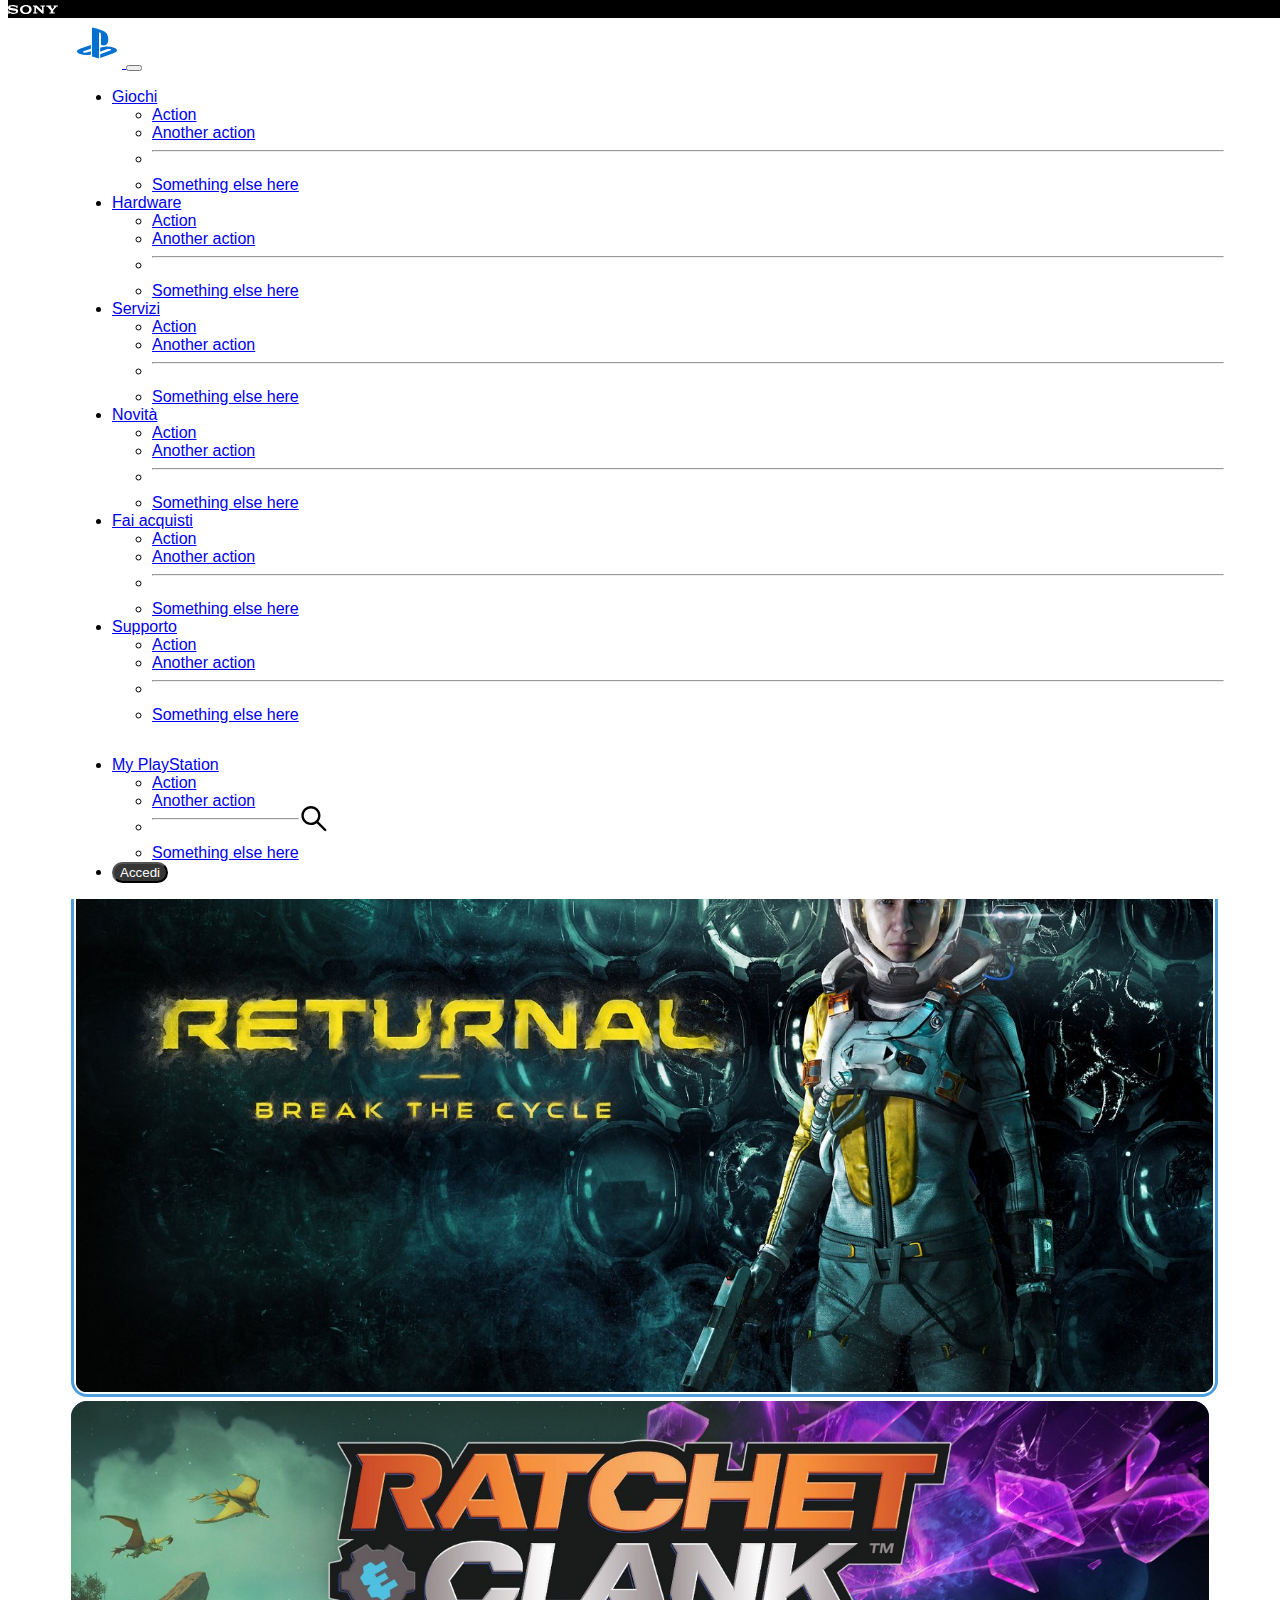
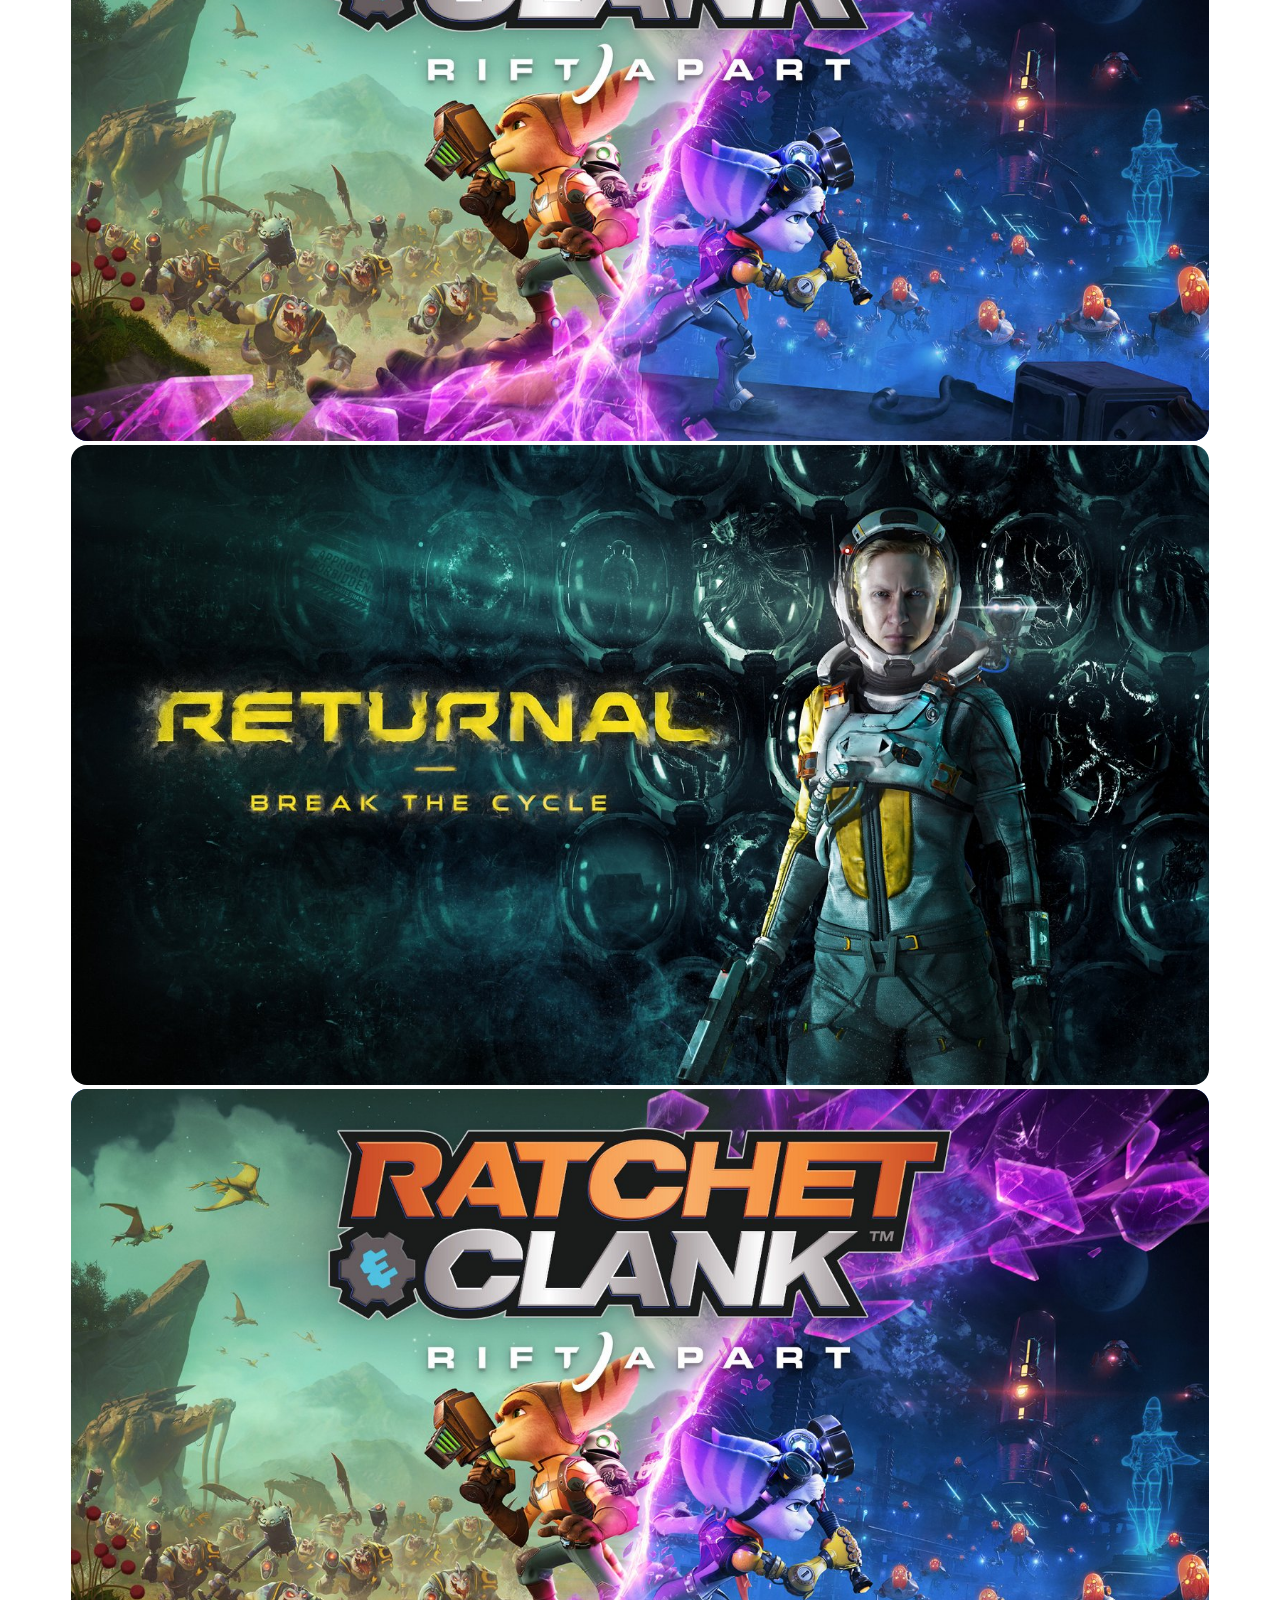
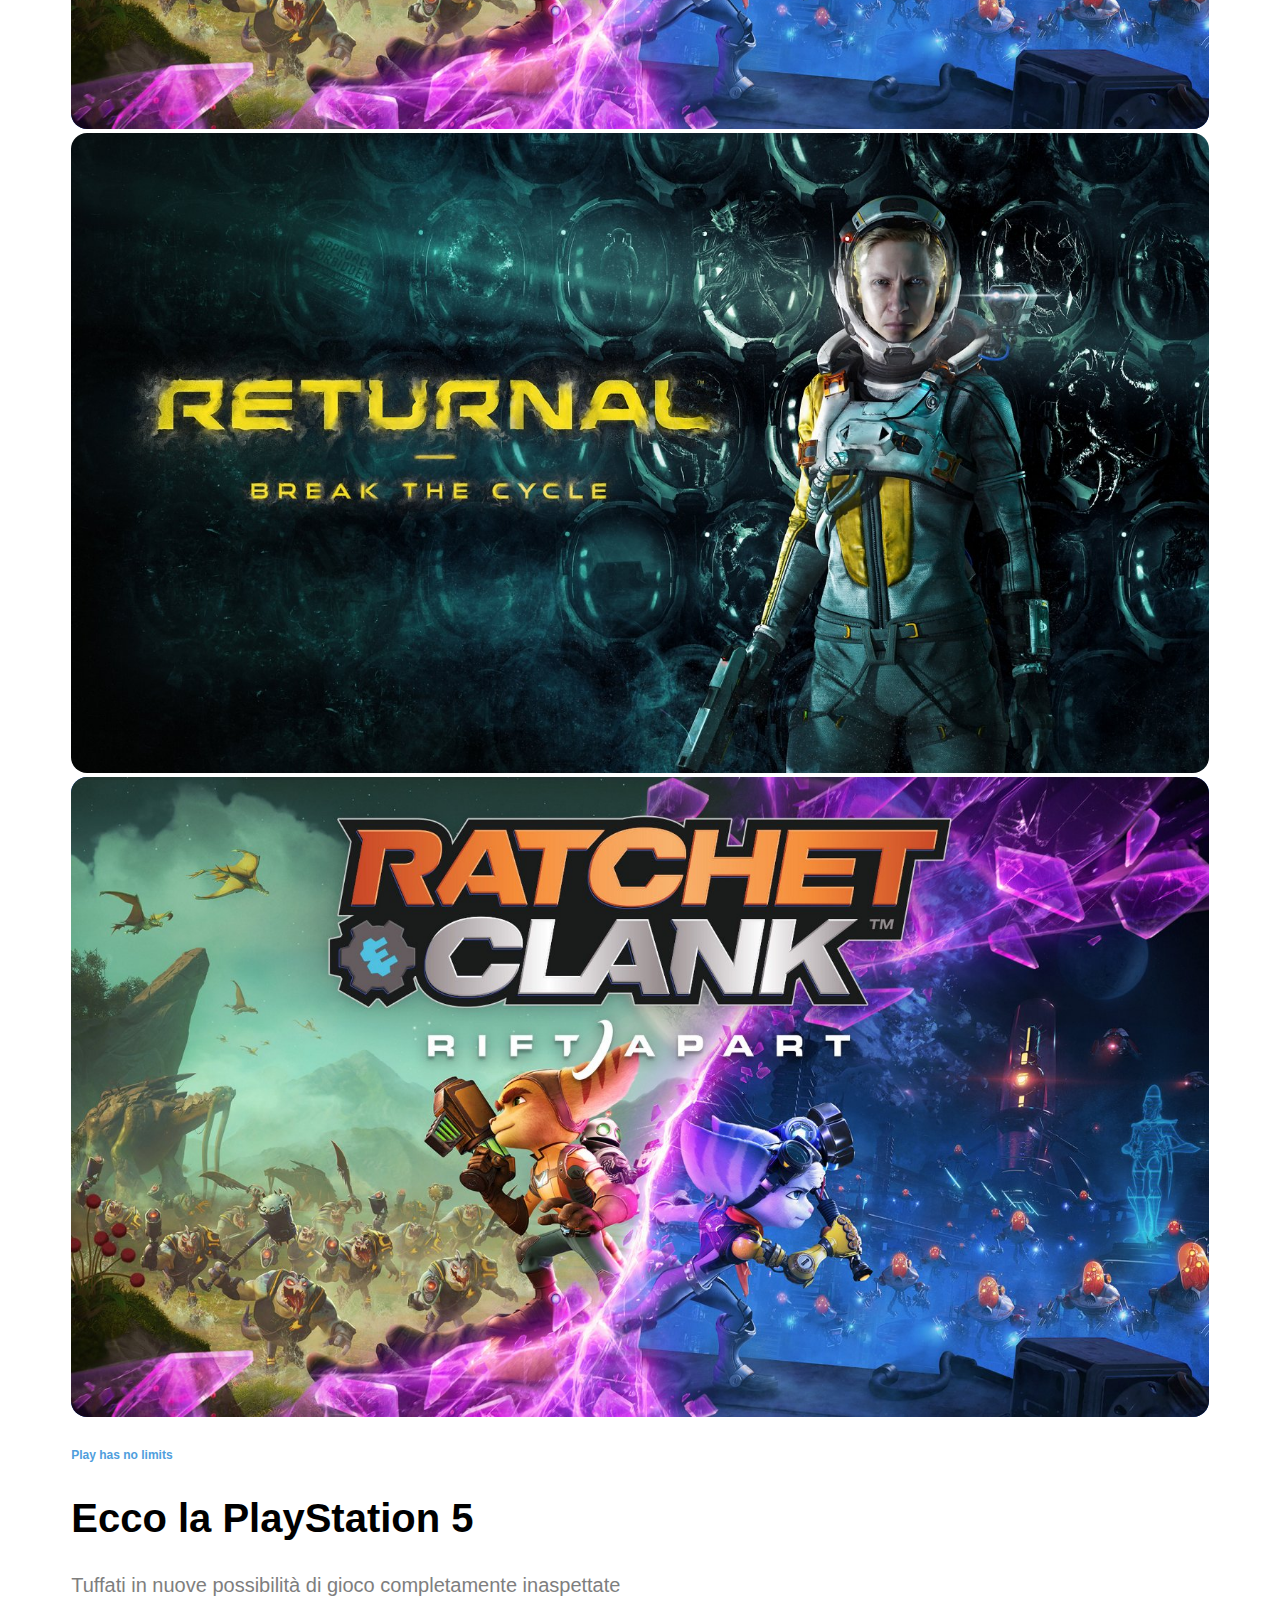
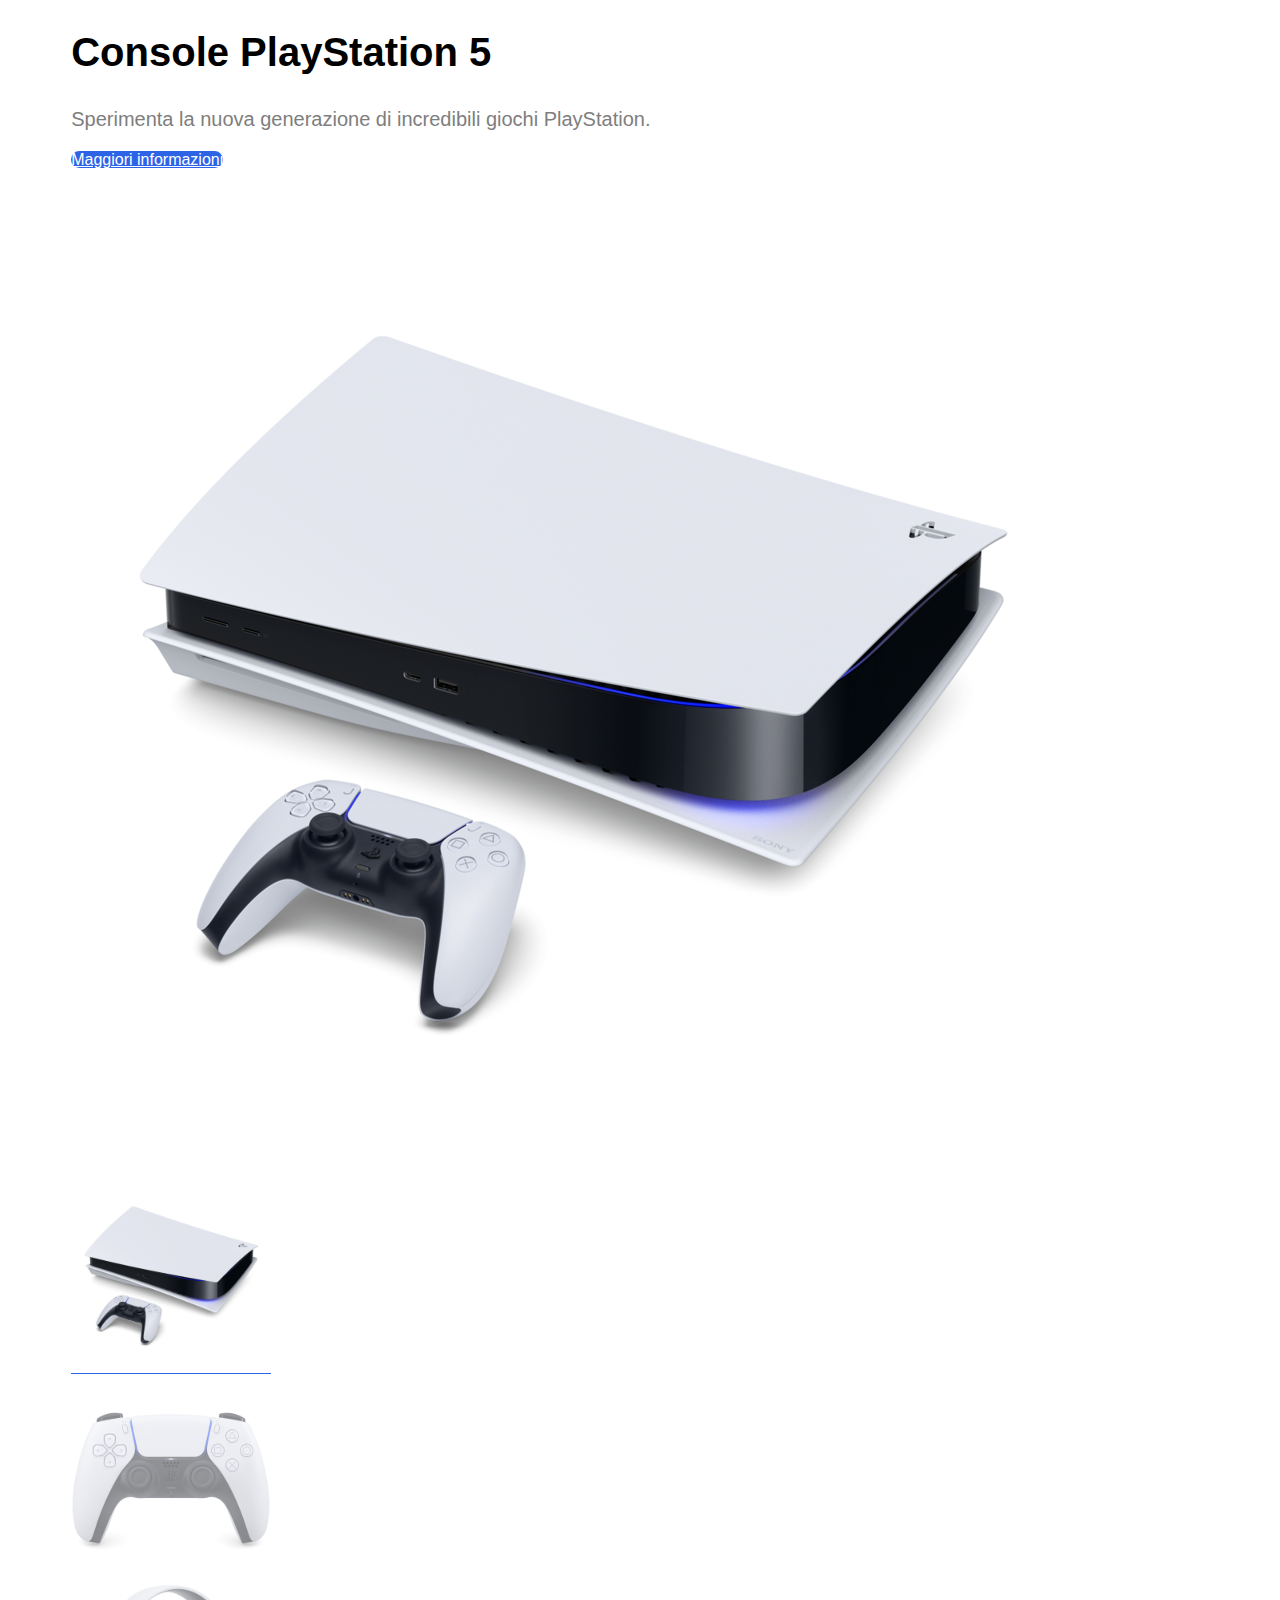
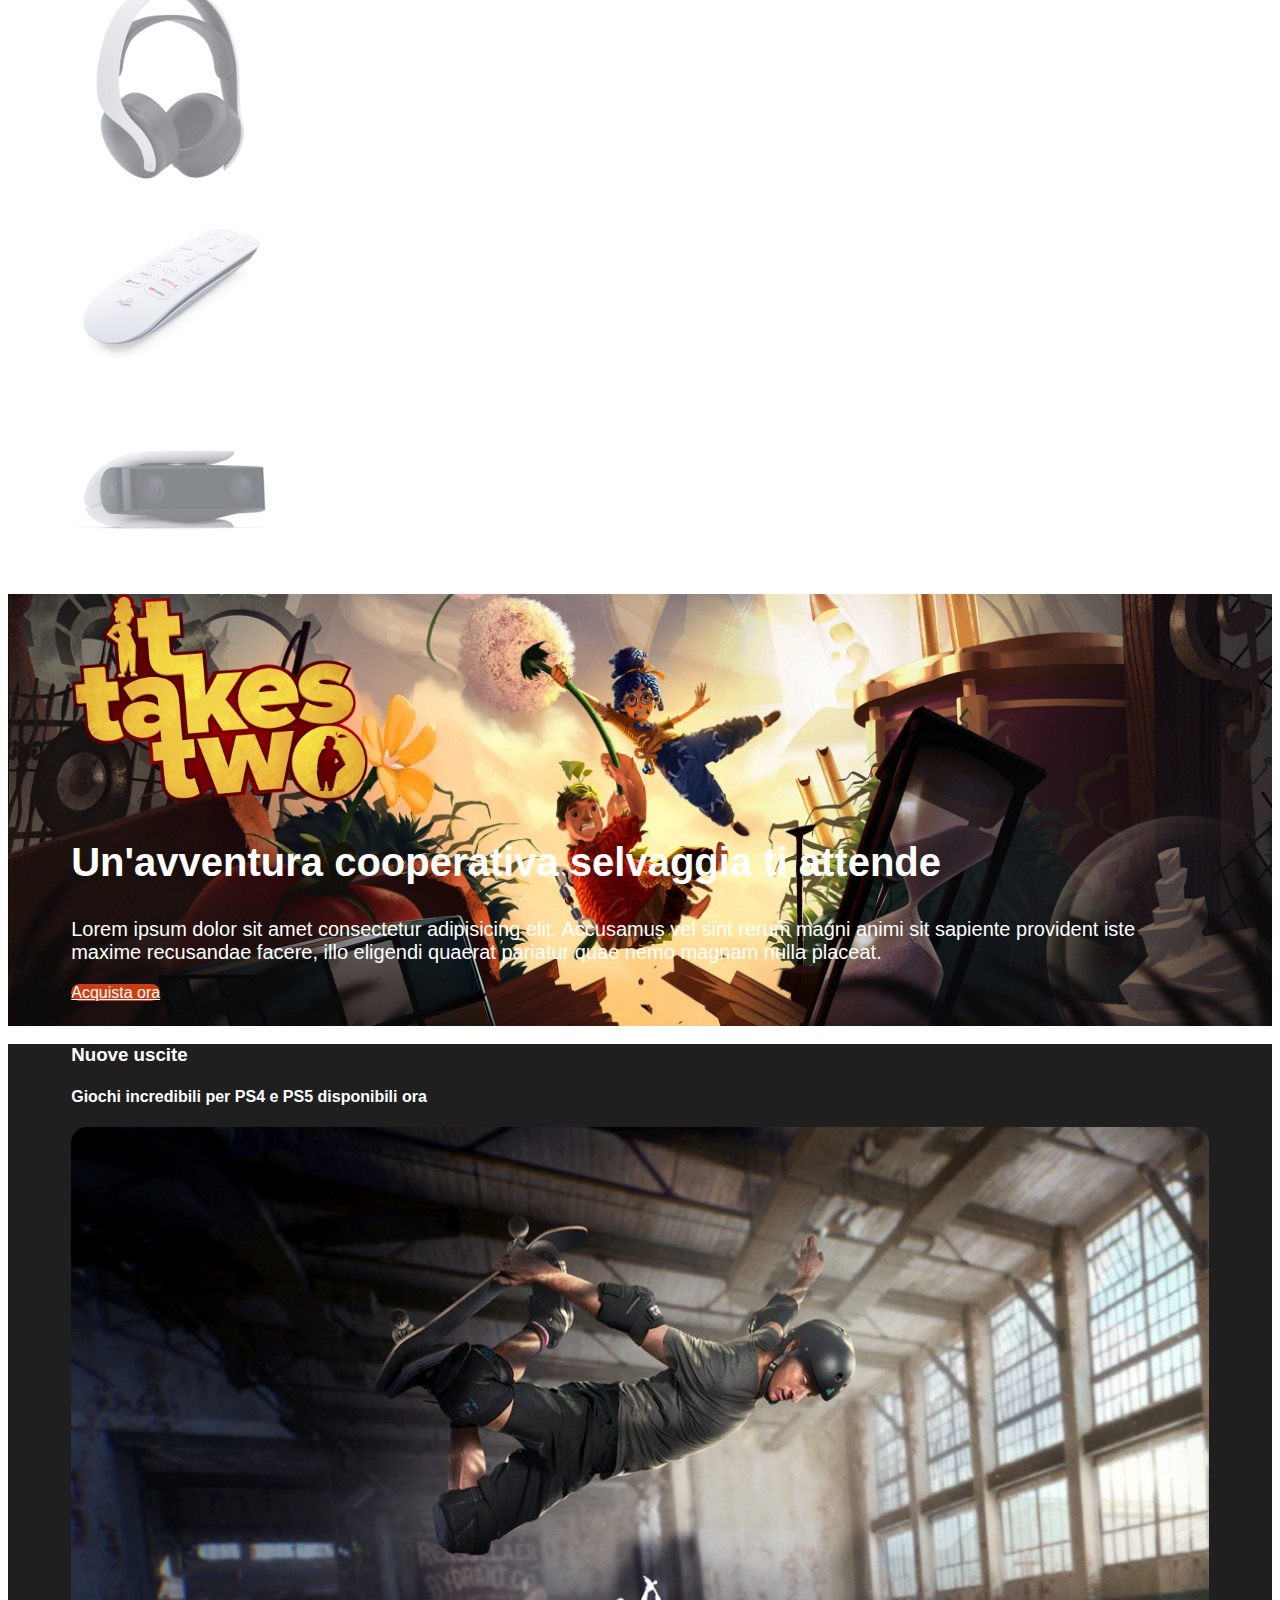
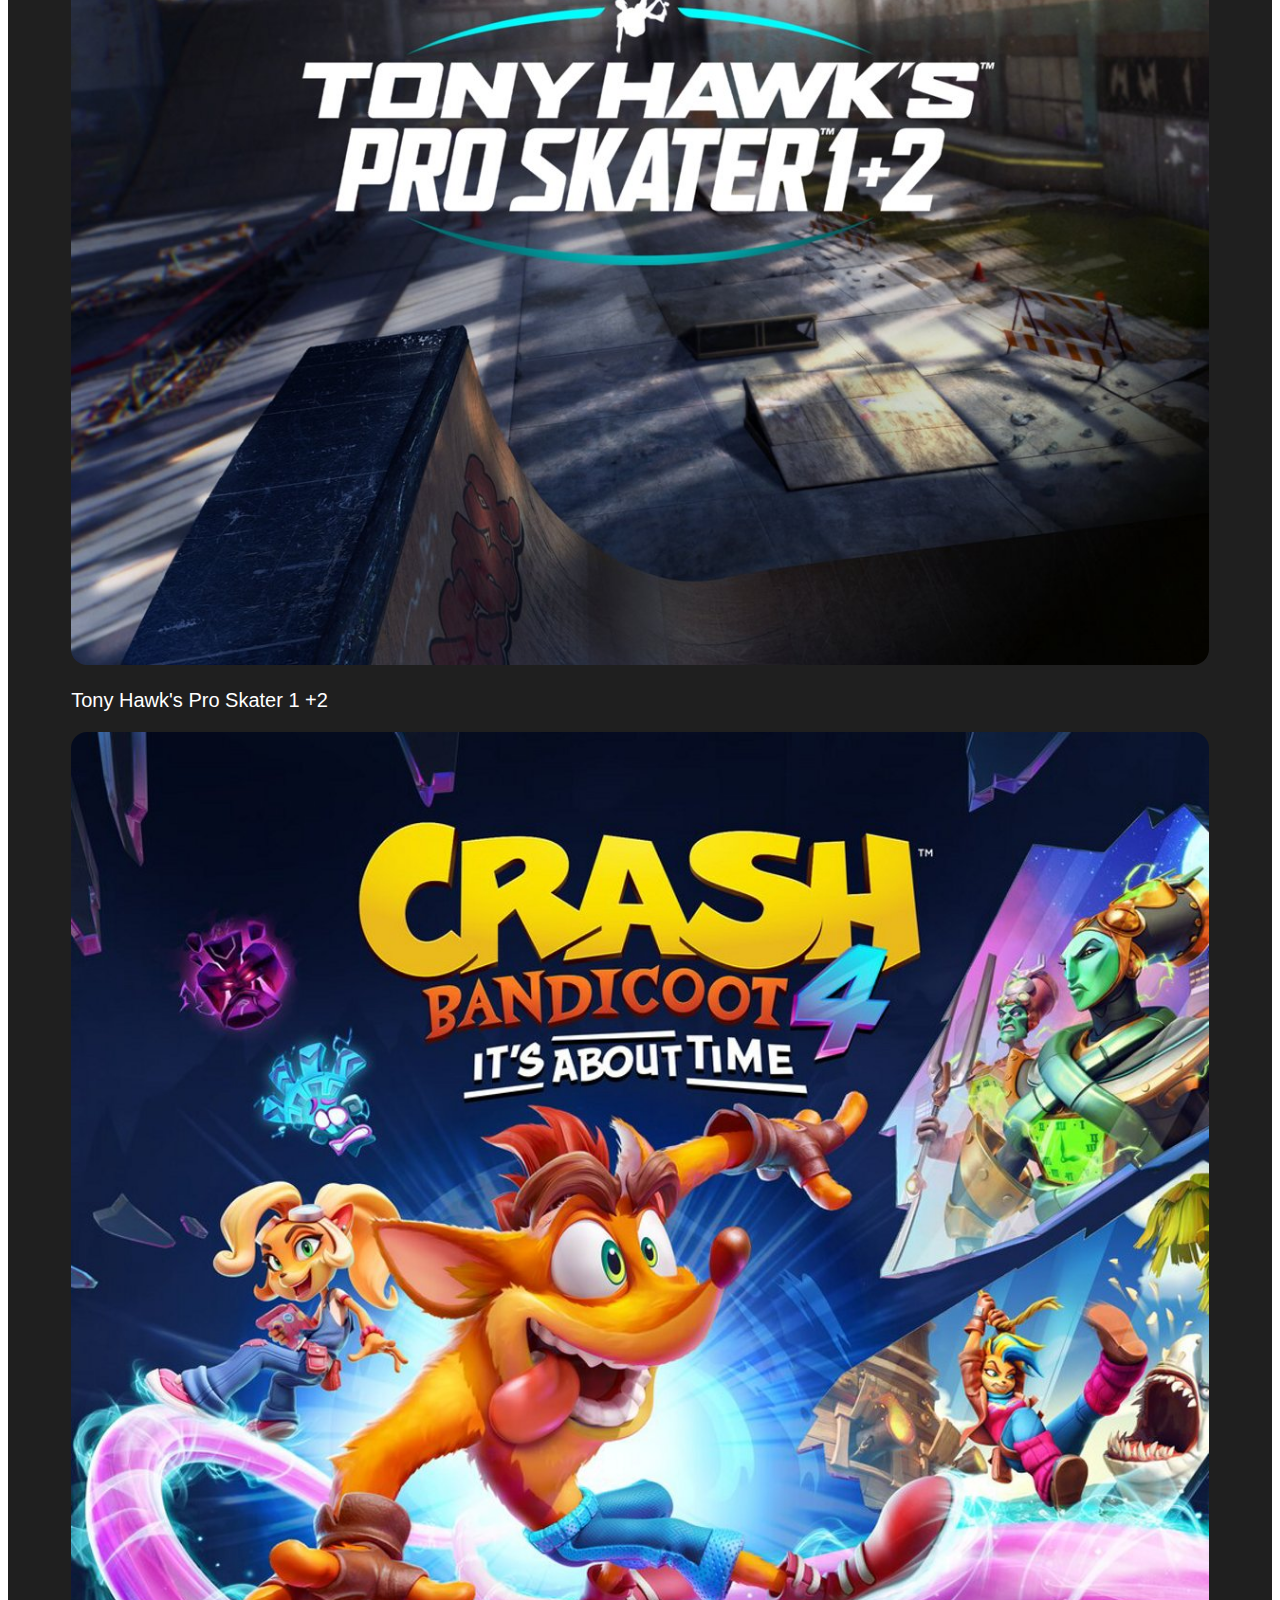
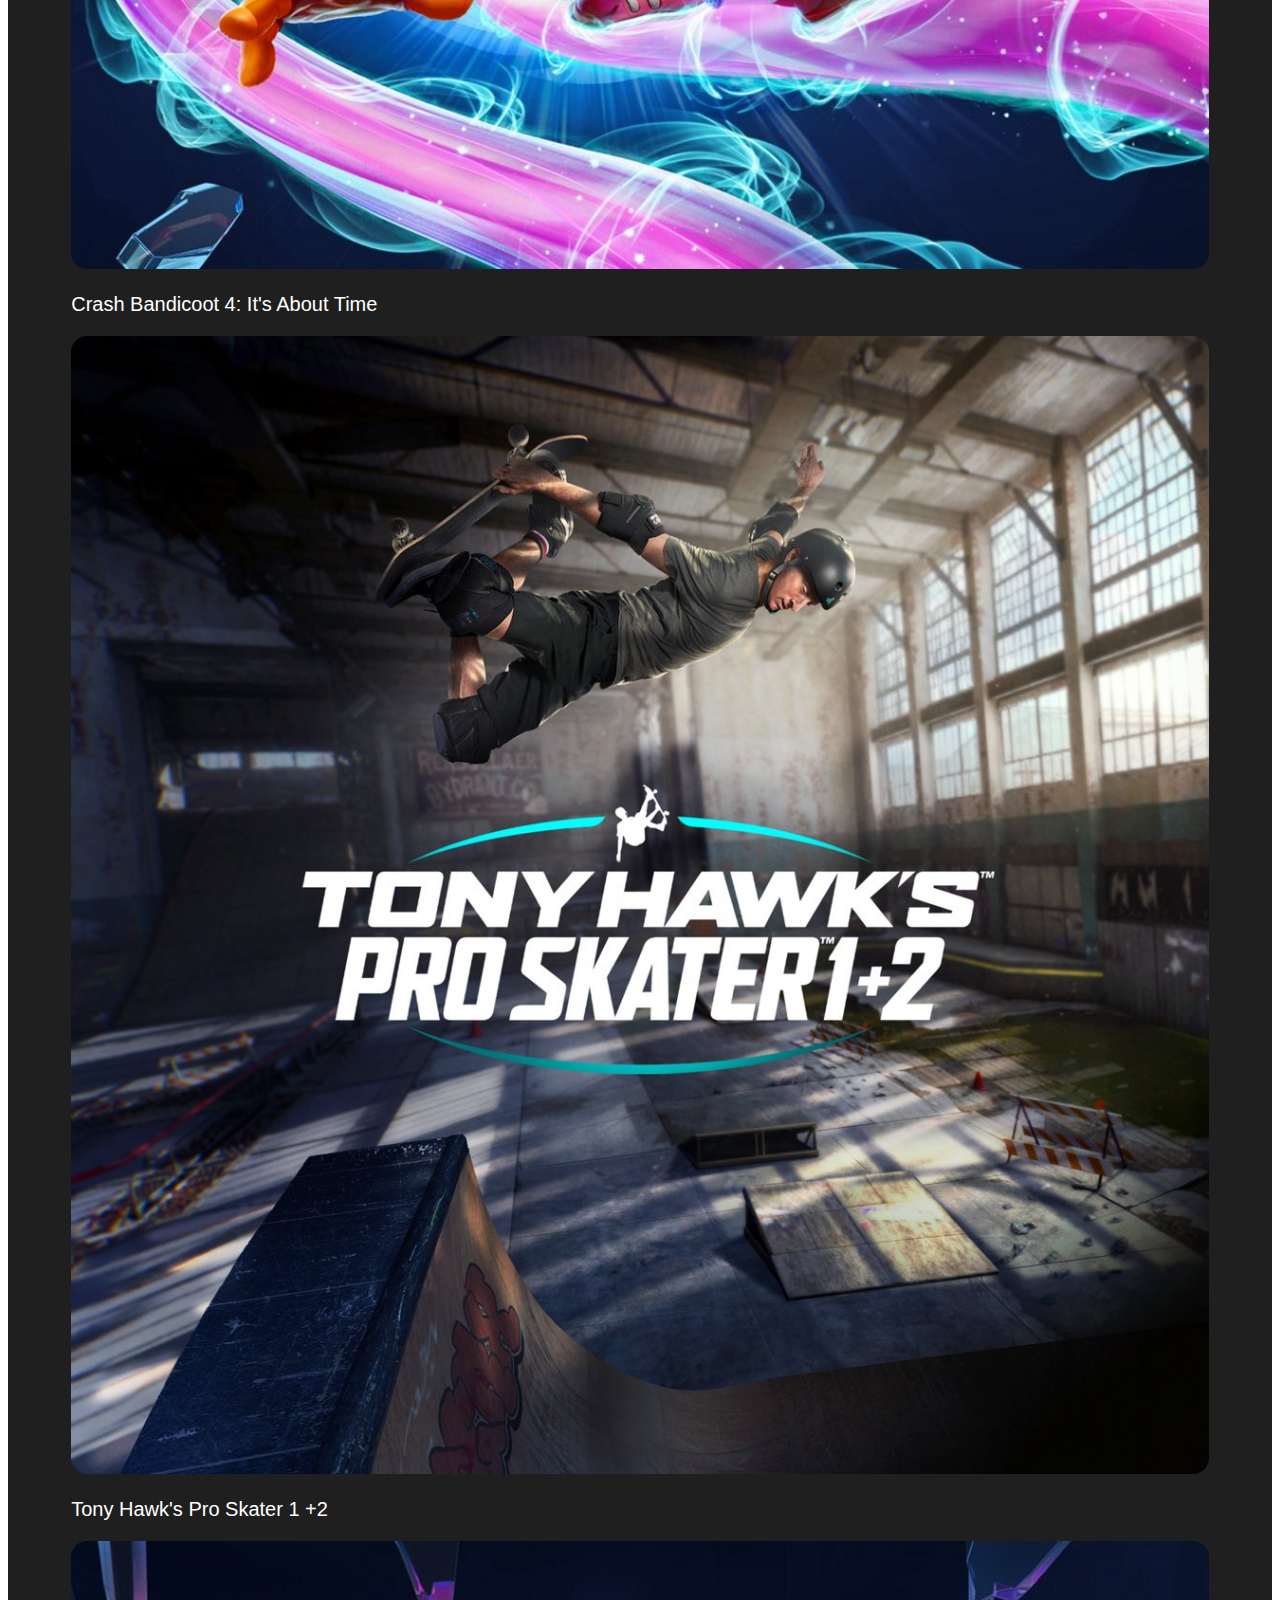
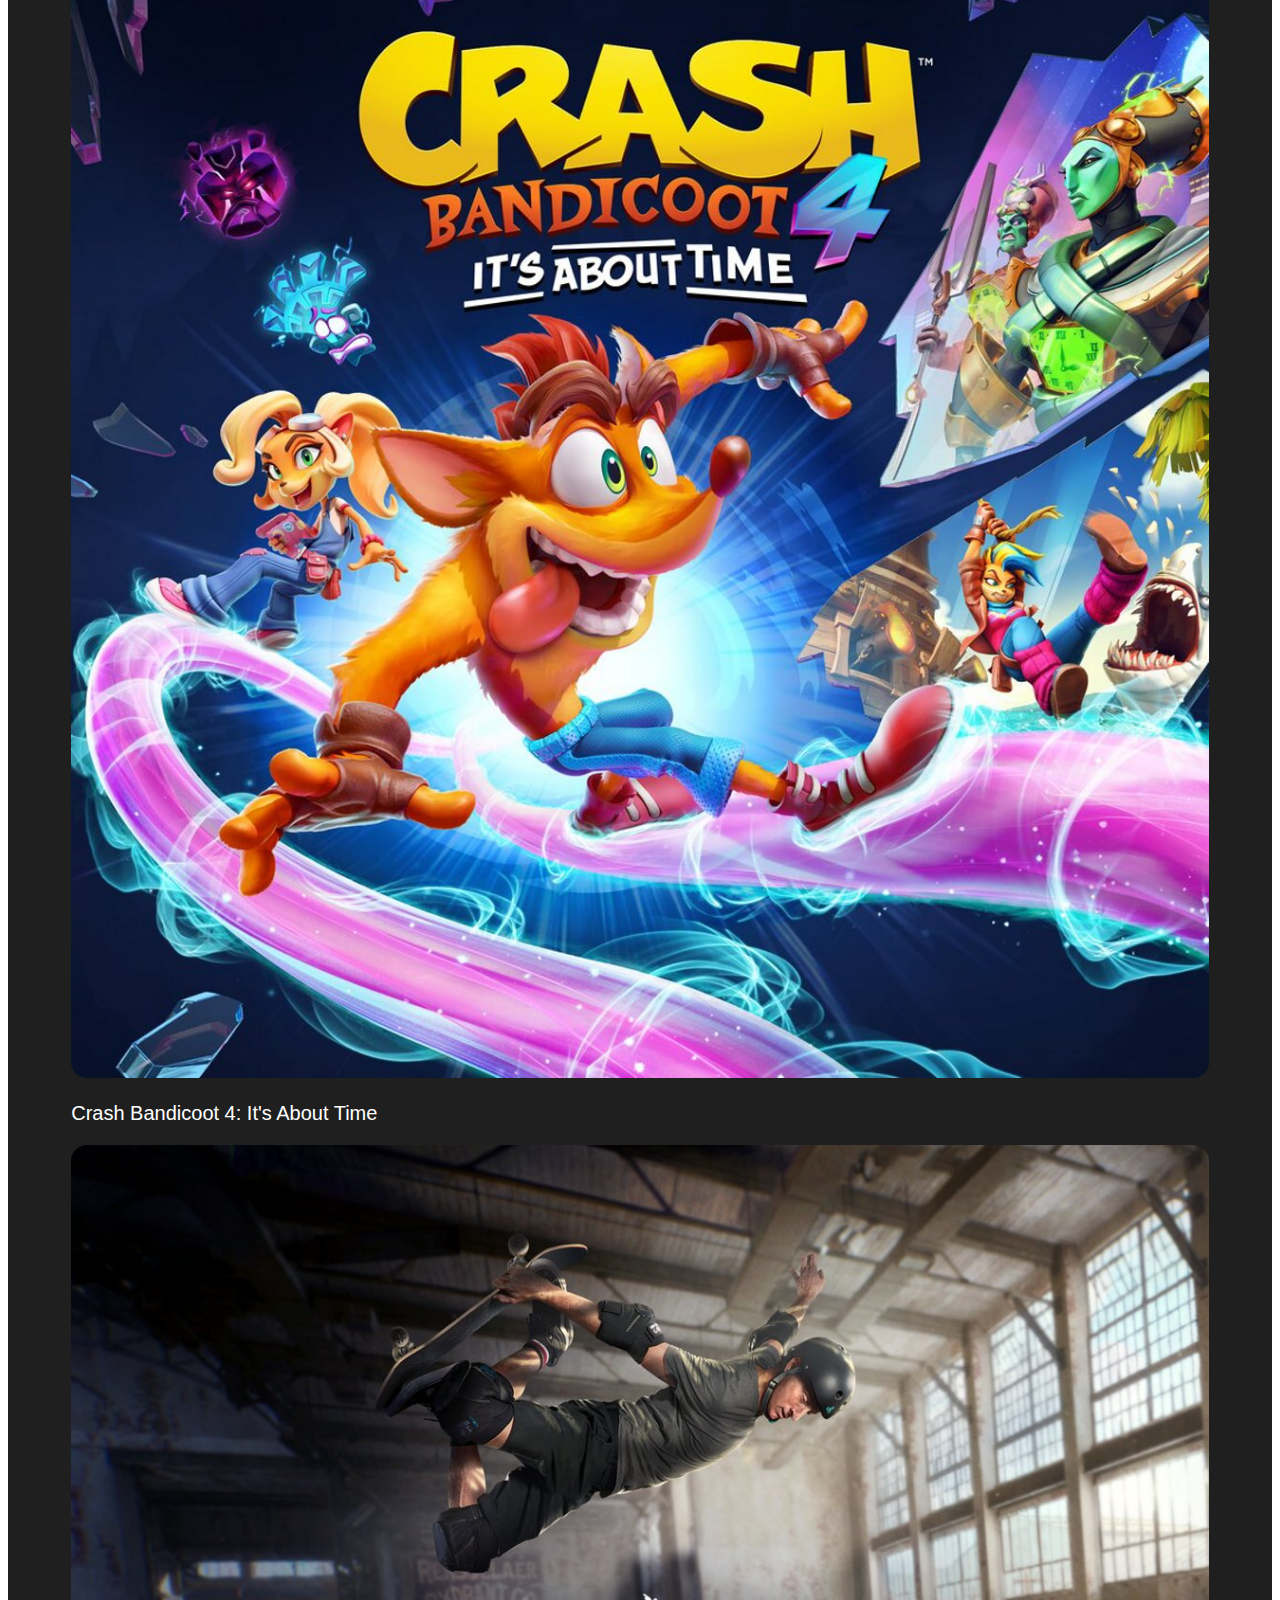
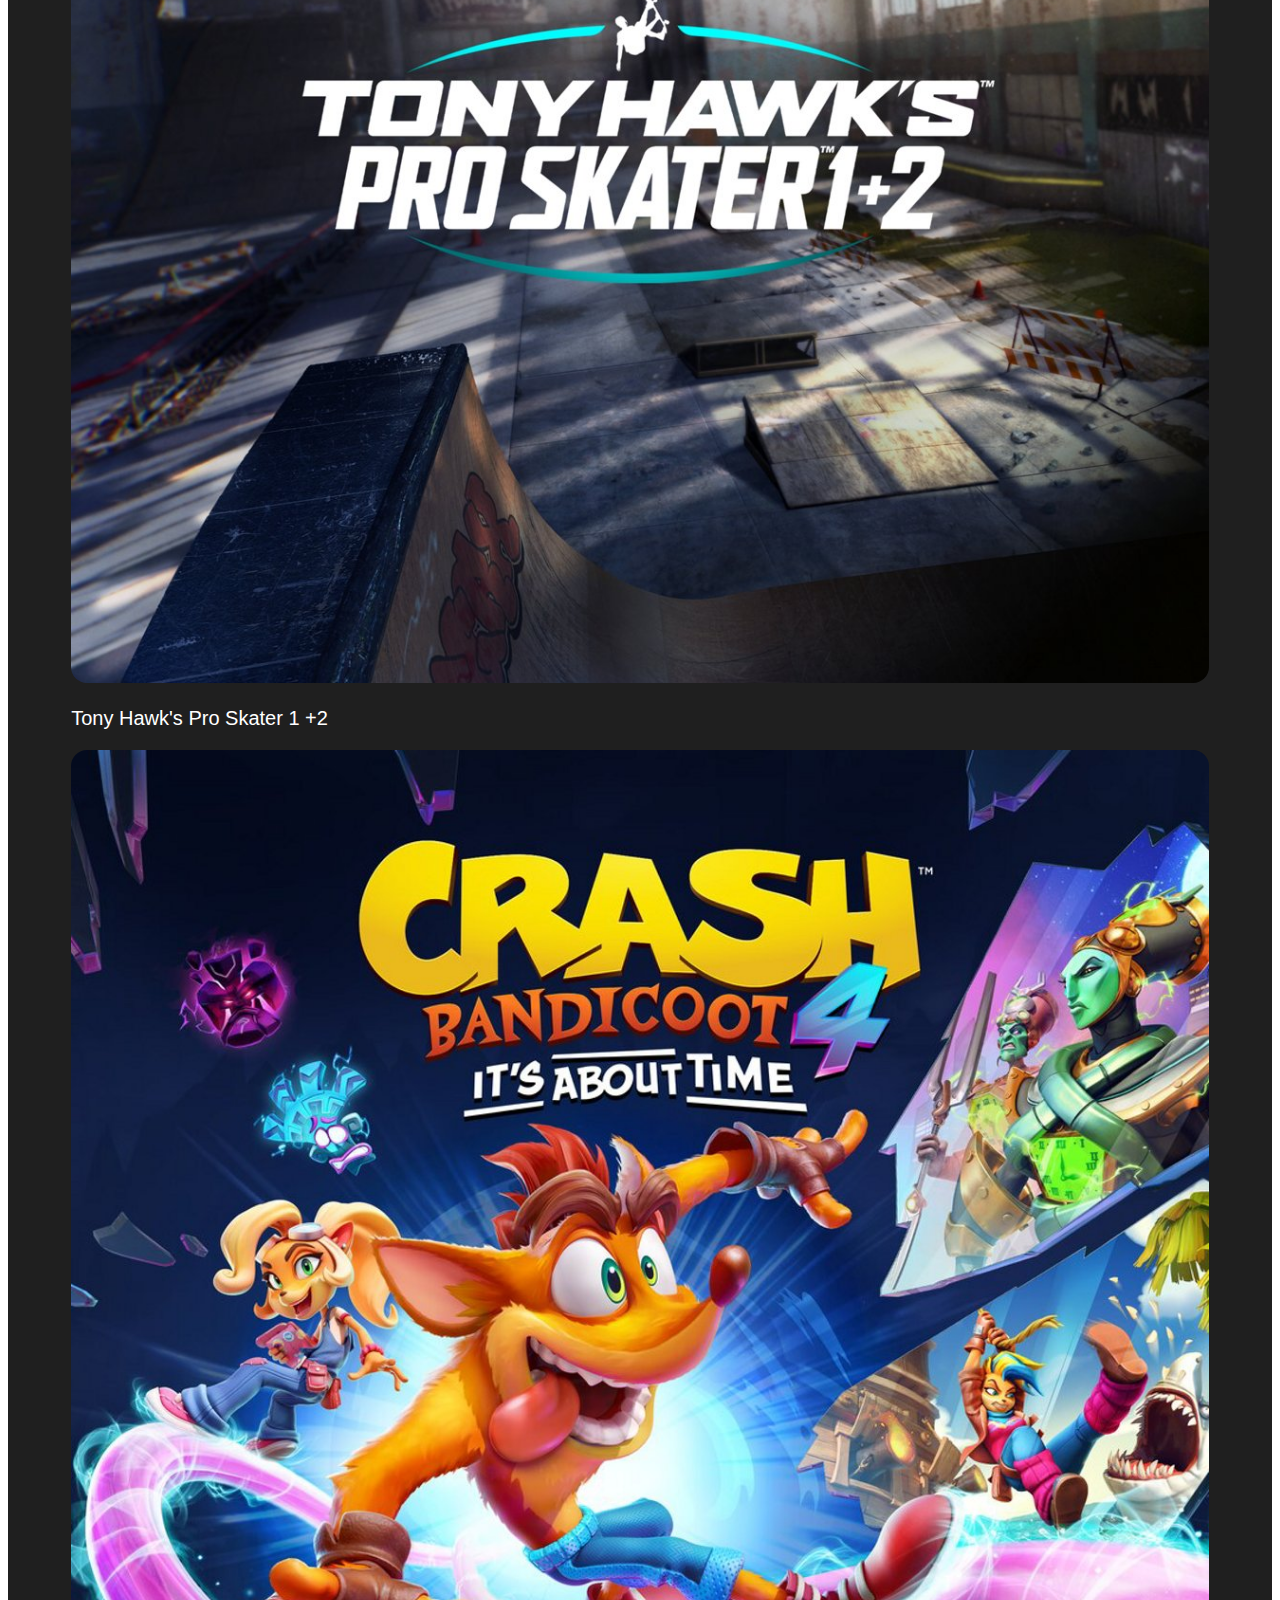
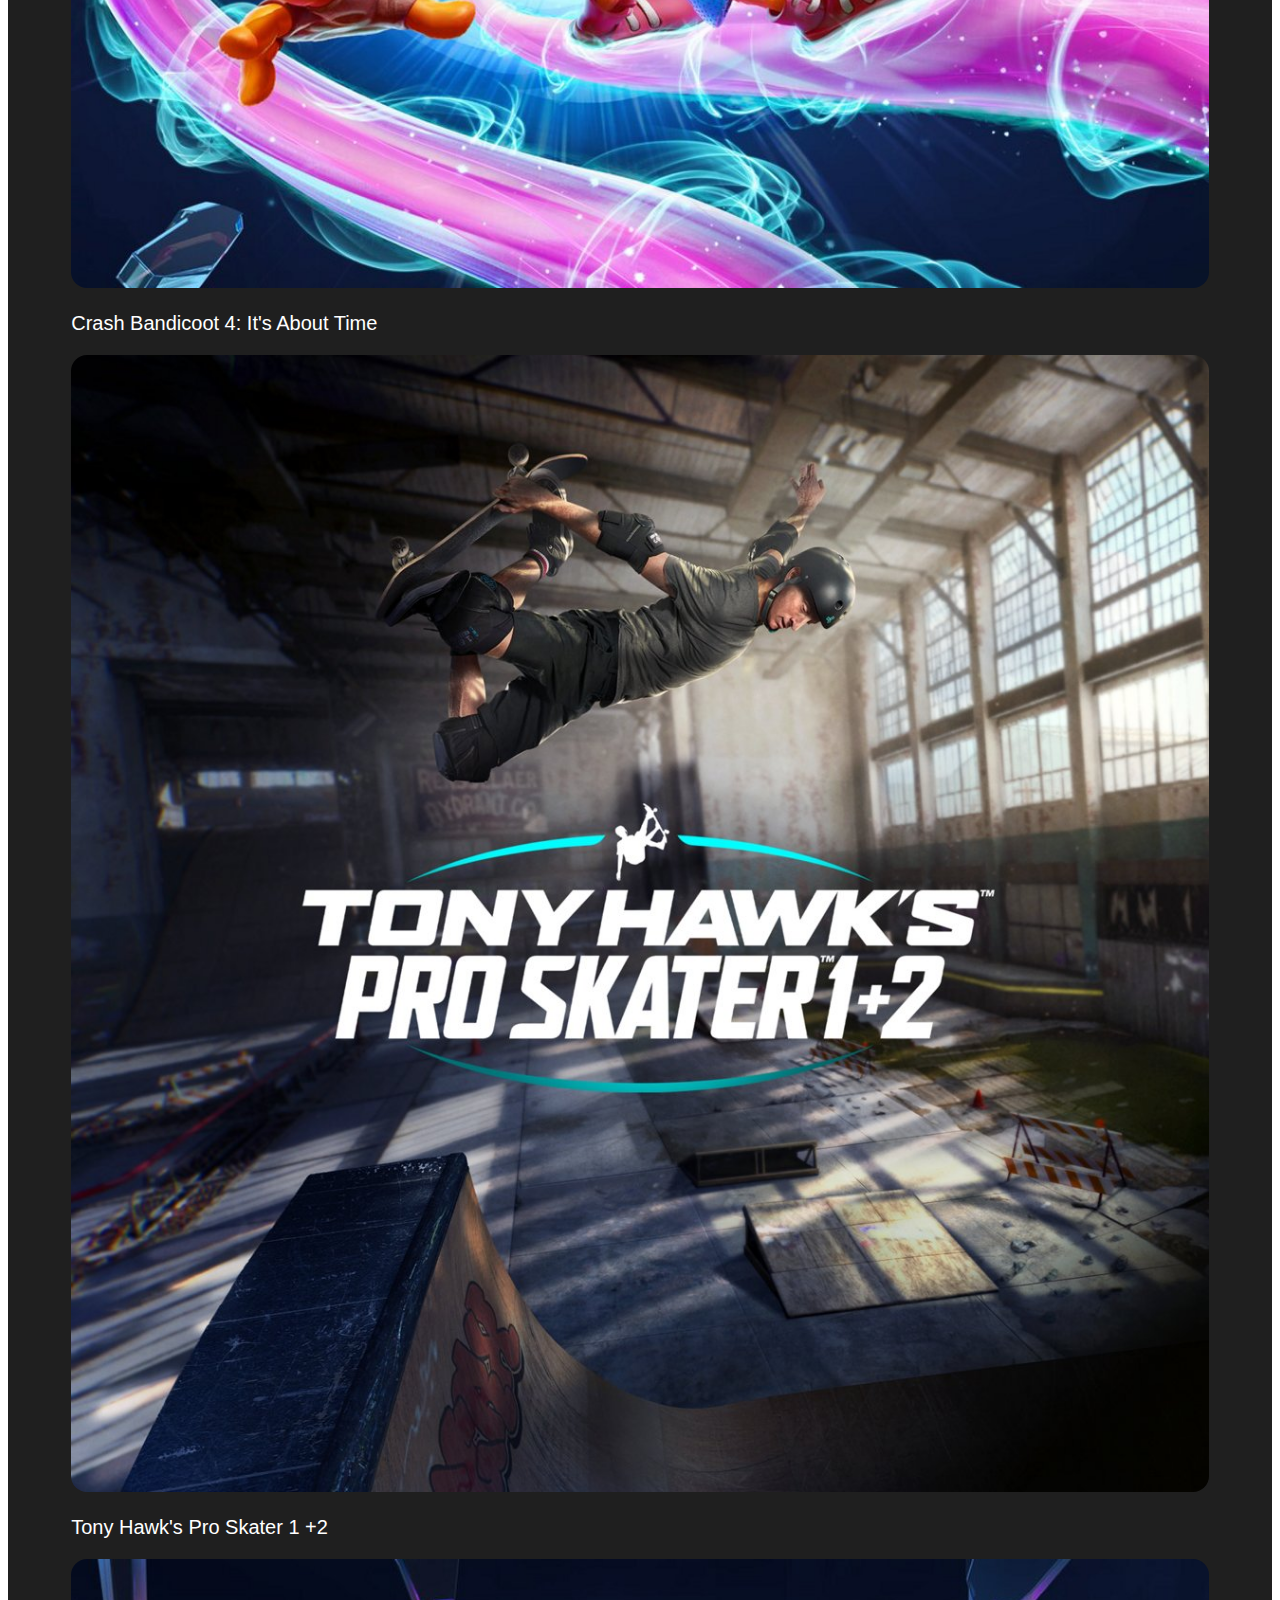
<file: index.html>
<!doctype html>
<html lang="en">
  <head>
    <title>Playstation</title>
    <meta charset="utf-8">
    <meta name="viewport" content="width=device-width, initial-scale=1">
    <link href="https://cdn.jsdelivr.net/npm/bootstrap@5.2.1/dist/css/bootstrap.min.css" rel="stylesheet" integrity="sha384-iYQeCzEYFbKjA/T2uDLTpkwGzCiq6soy8tYaI1GyVh/UjpbCx/TYkiZhlZB6+fzT" crossorigin="anonymous">
    <link rel="stylesheet" href="./assets/css/style.css">
  </head>
  <body>
    <header id="site_header">
      <div class="header_top">
        <div class="brand text-end px-3">
          <img src="./assets/img/sony_logo.svg" alt="">
        </div>
          <!-- /.brand -->
      </div>
      <!-- /.header_top -->
      <div class="header_bottom shadow">
        <div class="wrapper">
          <nav class="navbar navbar-expand-xxl py-0">
            <div class="container-fluid">
              <a class="navbar-brand py-0" href="#">
                <img src="./assets/img/play_logo.svg" alt="">
              </a>
              <button class="navbar-toggler" type="button" data-bs-toggle="collapse" data-bs-target="#navbarSupportedContent" aria-controls="navbarSupportedContent" aria-expanded="false" aria-label="Toggle navigation">
                <span class="navbar-toggler-icon"></span>
              </button>
              <div class="collapse navbar-collapse" id="navbarSupportedContent">
                <ul class="navbar-nav me-auto mb-2 mb-lg-0">
                  <li class="nav-item dropdown">
                    <a class="nav-link dropdown-toggle" href="#" role="button" data-bs-toggle="dropdown" aria-expanded="false">
                      Giochi
                    </a>
                    <ul class="dropdown-menu">
                      <li><a class="dropdown-item" href="#">Action</a></li>
                      <li><a class="dropdown-item" href="#">Another action</a></li>
                      <li><hr class="dropdown-divider"></li>
                      <li><a class="dropdown-item" href="#">Something else here</a></li>
                    </ul>
                  </li>
                  <li class="nav-item dropdown">
                    <a class="nav-link dropdown-toggle" href="#" role="button" data-bs-toggle="dropdown" aria-expanded="false">
                      Hardware
                    </a>
                    <ul class="dropdown-menu">
                      <li><a class="dropdown-item" href="#">Action</a></li>
                      <li><a class="dropdown-item" href="#">Another action</a></li>
                      <li><hr class="dropdown-divider"></li>
                      <li><a class="dropdown-item" href="#">Something else here</a></li>
                    </ul>
                  </li>
                  <li class="nav-item dropdown">
                    <a class="nav-link dropdown-toggle" href="#" role="button" data-bs-toggle="dropdown" aria-expanded="false">
                      Servizi
                    </a>
                    <ul class="dropdown-menu">
                      <li><a class="dropdown-item" href="#">Action</a></li>
                      <li><a class="dropdown-item" href="#">Another action</a></li>
                      <li><hr class="dropdown-divider"></li>
                      <li><a class="dropdown-item" href="#">Something else here</a></li>
                    </ul>
                  </li>
                  <li class="nav-item dropdown">
                    <a class="nav-link dropdown-toggle" href="#" role="button" data-bs-toggle="dropdown" aria-expanded="false">
                      Novità
                    </a>
                    <ul class="dropdown-menu">
                      <li><a class="dropdown-item" href="#">Action</a></li>
                      <li><a class="dropdown-item" href="#">Another action</a></li>
                      <li><hr class="dropdown-divider"></li>
                      <li><a class="dropdown-item" href="#">Something else here</a></li>
                    </ul>
                  </li>
                  <li class="nav-item dropdown">
                    <a class="nav-link dropdown-toggle" href="#" role="button" data-bs-toggle="dropdown" aria-expanded="false">
                      Fai acquisti
                    </a>
                    <ul class="dropdown-menu">
                      <li><a class="dropdown-item" href="#">Action</a></li>
                      <li><a class="dropdown-item" href="#">Another action</a></li>
                      <li><hr class="dropdown-divider"></li>
                      <li><a class="dropdown-item" href="#">Something else here</a></li>
                    </ul>
                  </li>
                  <li class="nav-item dropdown">
                    <a class="nav-link dropdown-toggle" href="#" role="button" data-bs-toggle="dropdown" aria-expanded="false">
                      Supporto
                    </a>
                    <ul class="dropdown-menu">
                      <li><a class="dropdown-item" href="#">Action</a></li>
                      <li><a class="dropdown-item" href="#">Another action</a></li>
                      <li><hr class="dropdown-divider"></li>
                      <li><a class="dropdown-item" href="#">Something else here</a></li>
                    </ul>
                  </li>
                </ul>
                <div class="register d-block text-center d-xxl-flex">
                  <ul class="navbar-nav me-auto mb-2 mb-lg-0">
                    <li class="nav-item dropdown">
                      <a class="nav-link dropdown-toggle px-3" href="#" role="button" data-bs-toggle="dropdown" aria-expanded="false">
                        My PlayStation
                      </a>
                      <ul class="dropdown-menu">
                        <li><a class="dropdown-item" href="#">Action</a></li>
                        <li><a class="dropdown-item" href="#">Another action</a></li>
                        <li><hr class="dropdown-divider"></li>
                        <li><a class="dropdown-item" href="#">Something else here</a></li>
                      </ul>
                    </li>
                    <li class="nav-item dropdown">
                      <button type="button" class="my_btn btn btn-dark">Accedi</button>
                    </li>
                  </ul>
                  <a class="" href="#">
                    <img src="./assets/img/lens.svg" alt="" class="lens ms-3">
                  </a>
                </div>
                <!-- /.register -->
              </div>
            </div>
          </nav>
        </div>
        <!-- /.wrapper -->
      </div>
      <!-- /.header_bottom -->
    </header>
    <!-- /#site_header -->
    <main id="site_main">
      <section class="jumbotron">
        <div class="wrapper">
          <div class="container">
            <div class="row row-cols-1 row-cols-xxl-3">
              <div class="col">
                <img src="./assets/img/returnal-hero-banner-logo.png" alt="">
                <h2 class="py-3">Rompi il cerchio</h2>
                <p class="pb-3">
                  Lorem, ipsum dolor sit amet consectetur adipisicing elit. Perspiciatis atque aperiam officia, dolorum eos ipsa pariatur molestias libero incidunt nihil cum officiis!
                </p>
                <a href="#" class="my_btn btn">Acquista ora</a>
              </div>
              <!-- /.col -->
            </div>
            <!-- /.row -->
          </div>
          <!-- /.container -->
        </div>
        <!-- /.wrapper -->
      </section>
      <!-- /.jumbotron -->
      <section class="play5">
        <div class="wrapper">
          <div class="slots">
            <div class="container">
              <div class="row row-cols-2 row-cols-sm-3 row-cols-xxl-6 py-4">
                <div class="col">
                  <img src="./assets/img/returnal-listing-thumb-01-ps5.jpg" alt="" class="my_btn thumbnail">
                </div>
                <!-- /.col -->
                <div class="col">
                  <img src="./assets/img/ratchet-and-clank-rift-apart-keyart.jpg" alt="" class="my_btn thumbnail">
                </div>
                <!-- /.col -->
                <div class="col">
                  <img src="./assets/img/returnal-listing-thumb-01-ps5.jpg" alt="" class="my_btn thumbnail">
                </div>
                <!-- /.col -->
                <div class="col">
                  <img src="./assets/img/ratchet-and-clank-rift-apart-keyart.jpg" alt="" class="my_btn thumbnail">
                </div>
                <!-- /.col -->
                <div class="col">
                  <img src="./assets/img/returnal-listing-thumb-01-ps5.jpg" alt="" class="my_btn thumbnail">
                </div>
                <!-- /.col -->
                <div class="col">
                  <img src="./assets/img/ratchet-and-clank-rift-apart-keyart.jpg" alt="" class="my_btn thumbnail">
                </div>
                <!-- /.col -->
              </div>
              <!-- /.row -->
            </div>
            <!-- /.container -->
          </div>
          <!-- /.slots -->
          <div class="introduction text-center">
            <h6 class="text-uppercase">Play has no limits</h6>
            <h2>Ecco la PlayStation 5</h2>
            <p>
              Tuffati in nuove possibilità di gioco completamente inaspettate
            </p>
          </div>
          <!-- /.introduction -->
          <div class="console">
            <div class="container">
              <div class="row row-cols-1 row-cols-md-2">
                <div class="col my-auto">
                  <h2>Console PlayStation 5</h2>
                  <p class="pb-2">
                    Sperimenta la nuova generazione di incredibili giochi PlayStation.
                  </p>
                  <a href="" class="my_btn btn">Maggiori informazioni</a>
                </div>
                <!-- /.col -->
                <div class="col">
                  <img src="./assets/img/playstation-5-thumb.png" alt="">
                </div>
                <!-- /.col -->
              </div>
              <!-- /.row -->
            </div>
            <!-- /.container -->
          </div>
          <!-- /.console -->
          <div class="products py-5">
            <div class="container">
              <div class="row row-cols-3 row-cols-md-5">
                <div class="col">
                  <img src="./assets/img/playstation-5-thumb.png" alt="" class="selected_product">
                </div>
                <!-- /.col -->
                <div class="col">
                  <img src="./assets/img/joypad-thumb.png" alt="" class="overlay">
                </div>
                <!-- /.col -->
                <div class="col">
                  <img src="./assets/img/headset-thumb.png" alt="" class="overlay">
                </div>
                <!-- /.col -->
                <div class="col">
                  <img src="./assets/img/remote-thumb.png" alt="" class="overlay">
                </div>
                <!-- /.col -->
                <div class="col">
                  <img src="./assets/img/camera-thumb.jpg" alt="" class="overlay">
                </div>
                <!-- /.col -->
              </div>
              <!-- /.row -->
            </div>
            <!-- /.container -->
          </div>
          <!-- /.products -->
        </div>
        <!-- /.wrapper -->
      </section>
      <!-- /.play5 -->
      <section class="takes_two">
        <div class="wrapper py-4">
          <div class="container">
            <div class="row row-cols-1 row-cols-xxl-3">
              <div class="col my-auto">
                <img src="./assets/img/it-takes-two-logo.png" alt="">
                <h2 class="py-3">Un'avventura cooperativa selvaggia ti attende</h2>
                <p class="pb-3">
                  Lorem ipsum dolor sit amet consectetur adipisicing elit. Accusamus vel sint rerum magni animi sit sapiente provident iste maxime recusandae facere, illo eligendi quaerat pariatur quae nemo magnam nulla placeat.
                </p>
                <a href="#" class="my_btn btn">Acquista ora</a>
              </div>
              <!-- /.col -->
            </div>
            <!-- /.row -->
          </div>
          <!-- /.container -->
        </div>
      </section>
      <!-- /.takes_two -->
      <section class="new_come_out pb-5">
        <div class="wrapper">
          <div class="container py-3">
            <div class="row">
              <div class="col">
                <h3>Nuove uscite</h3>
                <h4>Giochi incredibili per PS4 e PS5 disponibili ora</h4>
              </div>
              <!-- /.col -->
            </div>
            <!-- /.row -->
          </div>
          <!-- /.container -->
          <div class="container">
            <div class="row row-cols-2 row-cols-sm-3 row-cols-xxl-6">
              <div class="col">
                <img src="./assets/img/tony-hawks-pro-skater-1-2-store-art.jpg" alt="" class="my_btn">
                <p>
                  Tony Hawk's Pro Skater 1 +2
                </p>
              </div>
              <!-- /.col -->
              <div class="col">
                <img src="./assets/img/crash-bandicoot-4-its-about-time-store-art.jpg" alt="" class="my_btn">
                <p>
                  Crash Bandicoot 4: It's About Time
                </p>
              </div>
              <!-- /.col -->
              <div class="col">
                <img src="./assets/img/tony-hawks-pro-skater-1-2-store-art.jpg" alt="" class="my_btn">
                <p>
                  Tony Hawk's Pro Skater 1 +2
                </p>
              </div>
              <!-- /.col -->
              <div class="col">
                <img src="./assets/img/crash-bandicoot-4-its-about-time-store-art.jpg" alt="" class="my_btn">
                <p>
                  Crash Bandicoot 4: It's About Time
                </p>
              </div>
              <!-- /.col -->
              <div class="col">
                <img src="./assets/img/tony-hawks-pro-skater-1-2-store-art.jpg" alt="" class="my_btn">
                <p>
                  Tony Hawk's Pro Skater 1 +2
                </p>
              </div>
              <!-- /.col -->
              <div class="col">
                <img src="./assets/img/crash-bandicoot-4-its-about-time-store-art.jpg" alt="" class="my_btn">
                <p>
                  Crash Bandicoot 4: It's About Time
                </p>
              </div>
              <!-- /.col -->
              <div class="col">
                <img src="./assets/img/tony-hawks-pro-skater-1-2-store-art.jpg" alt=""  class="my_btn">
                <p>
                  Tony Hawk's Pro Skater 1 +2
                </p>
              </div>
              <!-- /.col -->
              <div class="col">
                <img src="./assets/img/crash-bandicoot-4-its-about-time-store-art.jpg" alt="" class="my_btn">
                <p>
                  Crash Bandicoot 4: It's About Time
                </p>
              </div>
              <!-- /.col -->
              <div class="col">
                <img src="./assets/img/tony-hawks-pro-skater-1-2-store-art.jpg" alt="" class="my_btn">
                <p>
                  Tony Hawk's Pro Skater 1 +2
                </p>
              </div>
              <!-- /.col -->
              <div class="col">
                <img src="./assets/img/crash-bandicoot-4-its-about-time-store-art.jpg" alt="" class="my_btn">
                <p>
                  Crash Bandicoot 4: It's About Time
                </p>
              </div>
              <!-- /.col -->
              <div class="col">
                <img src="./assets/img/tony-hawks-pro-skater-1-2-store-art.jpg" alt="" class="my_btn">
                <p>
                  Tony Hawk's Pro Skater 1 +2
                </p>
              </div>
              <!-- /.col -->
              <div class="col">
                <img src="./assets/img/crash-bandicoot-4-its-about-time-store-art.jpg" alt="" class="my_btn">
                <p>
                  Crash Bandicoot 4: It's About Time
                </p>
              </div>
              <!-- /.col -->
            </div>
            <!-- /.row -->
          </div>
          <!-- /.container -->
        </div>
        <!-- /.wrapper -->
      </section>
      <!-- /.new_come_out -->
      <section class="play4 py-5">
        <div class="wrapper">
          <div class="introduction text-center">
            <h2>Esplora la PlayStation 4</h2>
            <p>
              Giochi incredibili e intratteniamento senza fine. Non c'è mai stato un momento migliore per giocare sulla tua PS4.
            </p>
          </div>
          <!-- /.introduction -->
          <div class="container">
            <div class="row row-cols-1 row-cols-md-3">
              <div class="col my-auto">
                <img src="./assets/img/ps4-slim-homepage-image-block.jpg" alt="">
                <h2>PlayStation 4</h2>
                <p class="pb-2">
                  Giochi incredibili live su PS4, con 1 TB di spazio di archiviazione.
                </p>
                <a href="" class="my_btn btn">Scopri di più</a>
              </div>
              <!-- /.col -->
              <div class="col my-auto">
                <img src="./assets/img/double11-202010-tw-psvr.jpg" alt="">
                <h2>PlayStation VR</h2>
                <p class="pb-2">
                  Oltre 500 titoli ed esperienze di gioco. Scoprili tutti.
                </p>
                <a href="" class="my_btn btn">Scopri di più</a>
              </div>
              <!-- /.col -->
              <div class="col my-auto">
                <img src="./assets/img/dualshock-4-listing-thumb.jpg" alt="">
                <h2>Accessori</h2>
                <p class="pb-2">
                  Migliora la tua esperienza PS4 con una gamma di accessori ufficiali.
                </p>
                <a href="" class="my_btn btn">Scopri di più</a>
              </div>
              <!-- /.col -->
            </div>
            <!-- /.row -->
          </div>
          <!-- /.container -->
        </div>
        <!-- /.wrapper -->
      </section>
      <!-- /.play4 -->
      <section class="call_to_action">
        <div class="wrapper">
          <div class="container">
            <div class="row row-cols-1 row-cols-md-2">
              <div class="col my-auto py-4">
                  <img src="./assets/img/ps-plus-logo.png" alt="" class="logo_plus">
                  <p class="my-4">
                    Migliora la tua esperienza PlayStation con l'accesso a multigiocatore online, giochi mentali, sconti esclusivi e altro ancora.
                  </p>
                  <a href="" class="my_btn btn">Esplora PlayStation Plus</a>
              </div>
              <!-- /.col -->
              <div class="col d-none d-md-inline-block">
                <img src="./assets/img/ps-plus-april-monthly-games-featured-image-block.png" alt="" class="h-100">
              </div>
              <!-- /.col -->
            </div>
            <!-- /.row -->
          </div>
          <!-- /.container -->
        </div>
        <!-- /.wrapper -->
      </section>
      <!-- /.call_to_action -->
      <section class="sales">
        <div class="wrapper py-5">
          <div class="introduction text-center pb-2">
            <h2 class="pb-3">Nuovi sconti sul PlayStation Store</h2>
            <p>
              Sconti pazzeschi, collezioni curate e saldi stagionali su PS5, Ps4 e Ps VR, tutti in un unico posto.
            </p>
          </div>
          <!-- /.introduction -->
          <div class="container">
            <div class="row row-cols-1 row-cols-md-3">
              <div class="col py-4">
                <img src="./assets/img/playstation-store-games-under-20-spotlight.jpg" alt="">
              </div>
              <!-- /.col -->
              <div class="col py-4">
                <img src="./assets/img/playstation-store-golden-week-sale-spotlight.jpg" alt="">
              </div>
              <!-- /.col -->
              <div class="col py-4">
                <img src="./assets/img/playstation-store-free-to-play-spotlight.png" alt="">
              </div>
              <!-- /.col -->
            </div>
            <!-- /.row -->
          </div>
          <!-- /.container -->
        </div>
        <!-- /.wrapper -->
      </section>
      <!-- /.sales -->
      <section class="play_now">
        <div class="wrapper">
          <div class="container">
            <div class="row row-cols-1 row-cols-md-2">
              <div class="col my-auto py-4">
                  <img src="./assets/img/ps-now-logo-two-column.png" alt="" class="logo_plus">
                  <p class="my-4">
                    Ottieni l'accesso immediato a una vastissima raccolta di oltre 800 giochi per PS4, PS3 e PS2 su PS4 e PC Windows, con nuovi titoli aggiunti ogni mese.
                  </p>
                  <a href="" class="my_btn btn">Esplora PlayStation Now</a>
              </div>
              <!-- /.col -->
              <div class="col d-none d-md-inline-block">
                <img src="./assets/img/ps-now-april-featured-image-block.png" alt="">
              </div>
              <!-- /.col -->
            </div>
            <!-- /.row -->
          </div>
          <!-- /.container -->
        </div>
        <!-- /.wrapper -->
      </section>
      <!-- /.play_now -->
      <section class="social">
        <div class="wrapper pb-5">
          <div class="introduction text-center">
            <h2 class="py-5">Seguici sui social media</h2>
          </div>
          <!-- /.introduction -->
          <div class="container">
            <div class="row row-cols-2 row-cols-sm-4">
              <div class="col px-2 py-4 py-md-0">
                <img src="./assets/img/twitter.jpg" alt="">
              </div>
              <!-- /.col -->
              <div class="col px-2 py-4 py-md-0">
                <img src="./assets/img/facebook.jpg" alt="">
              </div>
              <!-- /.col -->
              <div class="col px-2 py-4 py-md-0">
                <img src="./assets/img/instagram.jpg" alt="">
              </div>
              <!-- /.col -->
              <div class="col px-2 py-4 py-md-0">
                <img src="./assets/img/youtube.png" alt="">
              </div>
              <!-- /.col -->
            </div>
            <!-- /.row -->
          </div>
          <!-- /.container -->
        </div>
        <!-- /.wrapper -->
      </section>
      <!-- /.social -->
    </main>
    <!-- /#site_main -->
    <footer id="site_footer">
      <section class="credits py-5">
        <div class="wrapper">
          <div class="top_footer">
            <div class="container">
              <div class="row row-cols-1 row-cols-xxl-2">
                <div class="col">
                  <img src="./assets/img/ps-footer.svg" alt="" class="logo_play py-4">
                  <div class="region d-flex align-items-center">
                    <img src="./assets/img/language-globe.svg" alt="" class="language">
                    <p class="m-0 px-2">Country / Region: Italy</p>
                  </div>
                  <!-- /.region -->
                </div>
                <!-- /.col -->
                <div class="col pt-4">
                  <div class="row row-cols-1 row-cols-md-3">
                    <div class="col">
                      <ul>
                        <li>Link footer n</li>
                        <li>Link footer n</li>
                        <li>Link footer n</li>
                        <li>Link footer n</li>
                        <li>Link footer n</li>
                      </ul>
                    </div>
                    <!-- /.col -->
                    <div class="col">
                      <ul>
                        <li>Link footer n</li>
                        <li>Link footer n</li>
                        <li>Link footer n</li>
                        <li>Link footer n</li>
                        <li>Link footer n</li>
                        <li>Link footer n</li>
                        <li>Link footer n</li>
                      </ul>
                    </div>
                    <!-- /.col -->
                    <div class="col">
                      <ul>
                        <li>Link footer n</li>
                        <li>Link footer n</li>
                        <li>Link footer n</li>
                      </ul>
                    </div>
                    <!-- /.col -->
                  </div>
                  <!-- /.row -->
                </div>
                <!-- /.col -->
                <div class="col"></div>
                <!-- /.col -->
              </div>
              <!-- /.row -->
            </div>
            <!-- /.container -->
          </div>
          <!-- /.top_footer -->
          <div class="bottom_footer pt-5">
            <div class="container">
              <div class="row row-cols-1 row-cols-xxl-2">
                <div class="col">
                  <img src="./assets/img/sie-logo.svg" alt="" class="logo_sie">
                  <p>
                    Lorem ipsum dolor sit amet consectetur adipisicing elit. Id doloribus mollitia corrupti dolores provident numquam sequi enim corporis, facilis aliquam porro placeat laudantium natus ducimus aliquid dolorum magni vel accusantium saepe quaerat quos ipsa autem quia! Illum quae vitae pariatur.
                  </p>
                </div>
                <!-- /.col -->
              </div>
              <!-- /.row -->
            </div>
            <!-- /.container -->
          </div>
          <!-- /.bottom_footer -->
        </div>
        <!-- /.wrapper -->
      </section>
      <!-- /.credits -->
    </footer>
    <!-- /#site_footer -->




    <!-- Bootstrap CDN links -->
    <script src="https://cdn.jsdelivr.net/npm/@popperjs/core@2.11.6/dist/umd/popper.min.js" integrity="sha384-oBqDVmMz9ATKxIep9tiCxS/Z9fNfEXiDAYTujMAeBAsjFuCZSmKbSSUnQlmh/jp3" crossorigin="anonymous"></script>
    <script src="https://cdn.jsdelivr.net/npm/bootstrap@5.2.1/dist/js/bootstrap.min.js" integrity="sha384-7VPbUDkoPSGFnVtYi0QogXtr74QeVeeIs99Qfg5YCF+TidwNdjvaKZX19NZ/e6oz" crossorigin="anonymous"></script>
  </body>
</html>
</file>
<file: assets/css/style.css>
/* #region Common */

:root {
    --pl-dark: #000000;
    --pl-btn-seconday: #2D64E6;
    --pl-bg-secondary-heavy: #161C3B;
    --pl-bg-dark-light: #1F1F1F;
    --pl-secondary-light: #4F9EDD;
    --pl-bg-seconday-soft: #00439C;
    --pl-btn-dark: #363636;
    --pl-dark-soft: #7E7E7E;
    --pl-bg-dark-soft: #BEBCBB;
    --pl-btn-hot: #CD3D0F;
    --pl-btn-plus: #D9DADC;
    --pl-light: #FFFFFF;

    --pl-h2: 40px;
    --pl-h6: 12px;
    --pl-p: 20px;
}

body {
    font-family: Arial, Helvetica, sans-serif;
}

img {
    max-width: 100%;
}

h2 {
    font-size: var(--pl-h2);
}

h6 {
    font-size: var(--pl-h6);
}

p {
    font-size: var(--pl-p);
}

.wrapper {
    width: 90%;
    max-width: 1440px;
    margin: auto;
}

.my_btn {
    border-radius: 1rem;
    color: var(--pl-light);
}

/* #endregion Common */

/* #region Header */
#site_header {
    position: fixed;
    top: 0%;
    width: 100%;
    overflow: hidden;
    z-index: 5000;
}

.header_bottom {
    background-color: var(--pl-light);
}

.brand {
    background-color: var(--pl-dark);
}

.brand img {
    width: 50px;
}

.nav-item img {
    width: 25px;
}

.register {
    display: flex;
    align-items: center;
}

.nav-item button {
    background-color: var(--pl-btn-dark);
}

.lens {
    width: 30px;
}
/* #endregion Header */

/* #region Main */
#site_main {
    margin-top: 73px;
}

/* #region Jumbotron */
.jumbotron {
    background-image: url("../img/jumbo-bg.png");
    background-repeat: no-repeat;
    background-position: center;
    height: 675px;
    color: var(--pl-light);
    display: flex;
    align-items: flex-end;
}

.jumbotron .wrapper {
    margin: 0 auto 1.5rem auto;
}

.jumbotron img {
    width: 300px;
}

.jumbotron .my_btn {
    background-color: var(--pl-btn-hot);
}
/* #endregion Jumbotron */

/* #region Play5 */
.slots .col:first-child img {
    border: 3px solid var(--pl-secondary-light);
    background-color: var(--pl-light);
    padding: 0.1rem;
}

.play5 h6 {
    color: var(--pl-secondary-light);
    margin-bottom: 0;
}

.play5 p {
    color: var(--pl-dark-soft);
}

.play5 .my_btn {
    background-color: var(--pl-btn-seconday);
}

.play5 .products img {
    width: 200px;
}

.thumbnail {
    transition: 0.5s;
    position: relative;
    bottom: 0%;
    
}

.thumbnail:hover {
    position: relative;
    bottom: 20px;
}

.selected_product {
    border-bottom: 1px solid var(--pl-btn-seconday);
}

.overlay {
    opacity: 0.5;
}

.overlay:hover {
    opacity: 1;
    border-bottom: 1px solid var(--pl-btn-seconday);
}
/* #endregion Play5 */

/* #region Takes_two */
.takes_two {
    background-image: url("../img/it-takes-two-hero-banner-desktop.jpg");
    background-repeat: no-repeat;
    background-position: center;
    background-size: cover;
    /* height: 965px; */
    color: var(--pl-light);
    display: flex;
    align-items: center;
}

.takes_two .wrapper {
    margin: 0 auto 1.5rem auto;
}

.takes_two img {
    width: 300px;
}

.takes_two .my_btn {
    background-color: var(--pl-btn-hot);
}
/* #endregion Takes_two */

/* #region New_come_out */
.new_come_out {
    background-color: var(--pl-bg-dark-light);
    color: var(--pl-light);
}
/* #endregion New_come_out */

/* #region Play4 */
.play4 p {
    color: var(--pl-dark-soft);
}

.play4 .my_btn {
    background-color: var(--pl-btn-seconday);
}
/* #endregion Play4 */

/* #region Call_to_action */
.call_to_action {
    background-color: var(--pl-bg-dark-soft);
}

.call_to_action .logo_plus {
    width: 350px;
}

.call_to_action .my_btn {
    background-color: var(--pl-btn-plus);
    color: var(--pl-btn-seconday);
}
/* #endregion Call_to_action */

/* #region Sales */
.sales p {
    color: var(--pl-dark-soft);
}
/* #endregion Sales */

/* #region Play_now */
.play_now {
    background-color: var(--pl-bg-secondary-heavy);
    color: var(--pl-light);
}

.play_now .logo_plus {
    width: 350px;
}

.play_now .my_btn {
    background-color: var(--pl-light);
    color: var(--pl-dark);
}
/* #endregion Play_now */

/* #region Social */

/* #endregion Social */

/* #endregion Main */

/* #region Footer */
.credits {
    background-color: var(--pl-bg-seconday-soft);
    color: var(--pl-light);
}

.logo_play {
    width: 150px;
}

.language {
    width: 20px;
}

.credits ul {
    list-style: none;
}

.logo_sie {
    width: 150px;
}

.credits p {
    font-size: 15px;
}
/* #endregion Footer */
</file>
